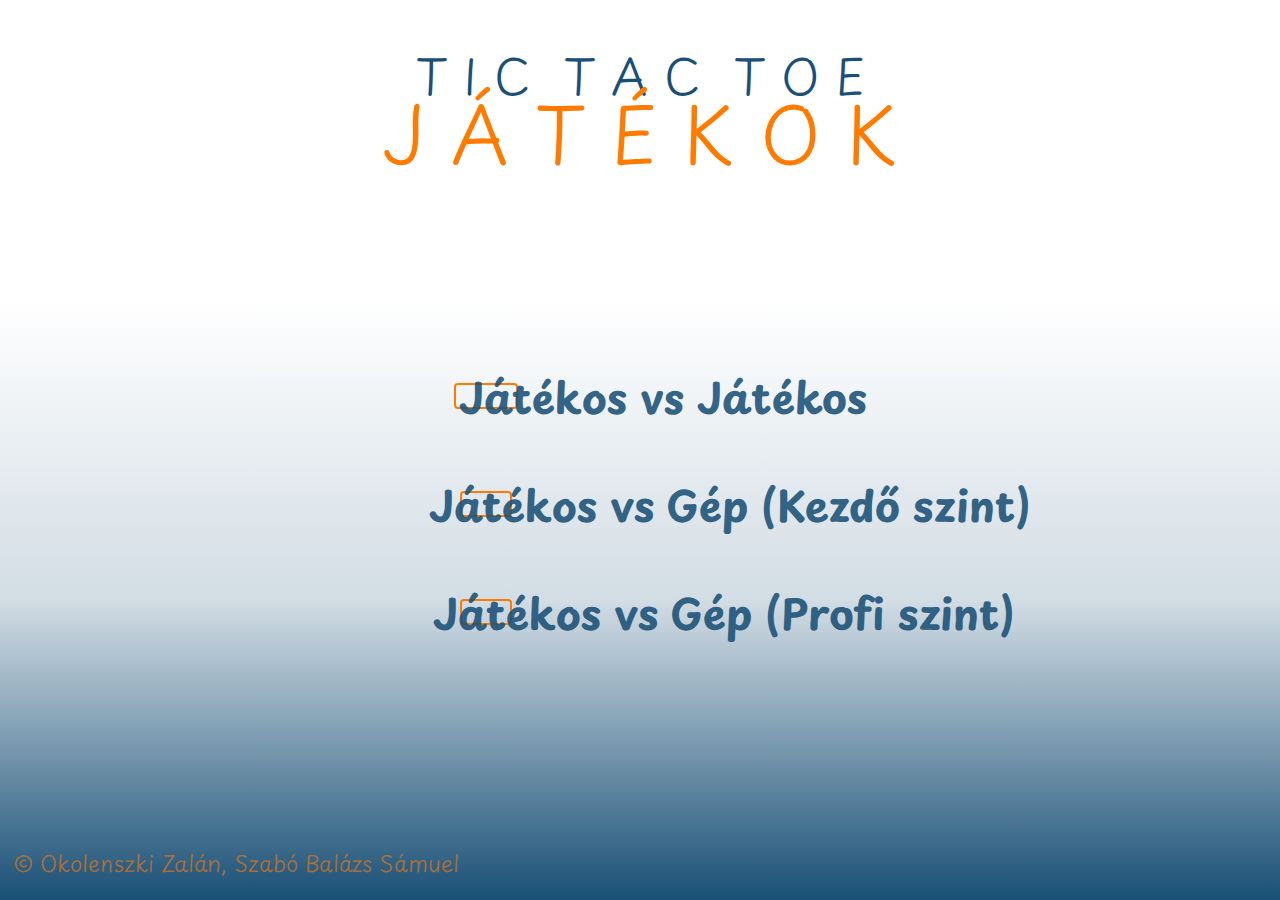
<file: index.html>
<!DOCTYPE html>
<html lang="hu">
    
    <head>
        <meta charset="utf-8">
        <meta http-equiv="X-UA-Compatible" content="IE=edge">
        <title>Jatekok</title>
        <meta name="description" content="">
        <meta name="viewport" content="width=device-width, initial-scale=1">
        <link rel="stylesheet" href="style.css">
        <link rel="stylesheet" href="https://cdnjs.cloudflare.com/ajax/libs/font-awesome/6.4.2/css/all.min.css" integrity="sha512-z3gLpd7yknf1YoNbCzqRKc4qyor8gaKU1qmn+CShxbuBusANI9QpRohGBreCFkKxLhei6S9CQXFEbbKuqLg0DA==" crossorigin="anonymous" referrerpolicy="no-referrer" />
    </head>
    <body>
        <div id="top-menu">
            <div id="cim">
                <span style="--i:1">T</span>
                <span style="--i:2">i</span>
                <span style="--i:3">c</span>
                <span></span>
                <span style="--i:4">t</span>
                <span style="--i:5">a</span>
                <span style="--i:6">c</span>
                <span></span>
                <span style="--i:7">t</span>
                <span style="--i:8">o</span>
                <span style="--i:9">e</span>
            </div>
            <div id="cim2">
                <span style="--i:11">j</span>
                <span style="--i:12">á</span>
                <span style="--i:13">t</span>
                <span style="--i:14">é</span>
                <span style="--i:15">k</span>
                <span style="--i:16">o</span>
                <span style="--i:17">k</span>
            </div>
            <div id="link"><a href="https://en.wikipedia.org/wiki/Tic-tac-toe" target=”_blank”><i class="fa-solid fa-circle-info"></i></a></div>
        </div>

        <div id="content">
            <div class="inline">
                <div class="mod" id="mod1">                
                    <div ><a href="tictacto.html">
                        <h3 class="ikon" id="ikon1"><i class="fa-solid fa-user"></i></h3>
                        <h4 class="amod" id="amod1">Játékos vs Játékos</h4></a></div>
                </div>
                <div class="mod" id="mod2">
                    <div ><a href="tictactoLvl3.html">
                        <h3 class="ikon" id="ikon2"><i class="fa-solid fa-robot"></i></h3>
                        <h4 class="amod" id="amod2">Játékos vs Gép (Kezdő szint)</h4></a></div>
                </div>
                <div class="mod" id="mod3">
                    <div><a href="tictactoLvl2.html">
                        <h3 class="ikon" id="ikon3"><i class="robot fa-solid fa-robot"></i><i class="fire fa-solid fa-fire"></i></h3>
                        <h4 class="amod" id="amod3">Játékos vs Gép (Profi szint)</h4></a>
                    </div>
                </div>
            </div>
        </div>
        <div id="foot">
            <p>© Okolenszki Zalán, Szabó Balázs Sámuel</p>
        </div>
    </body>
</html>
</file>
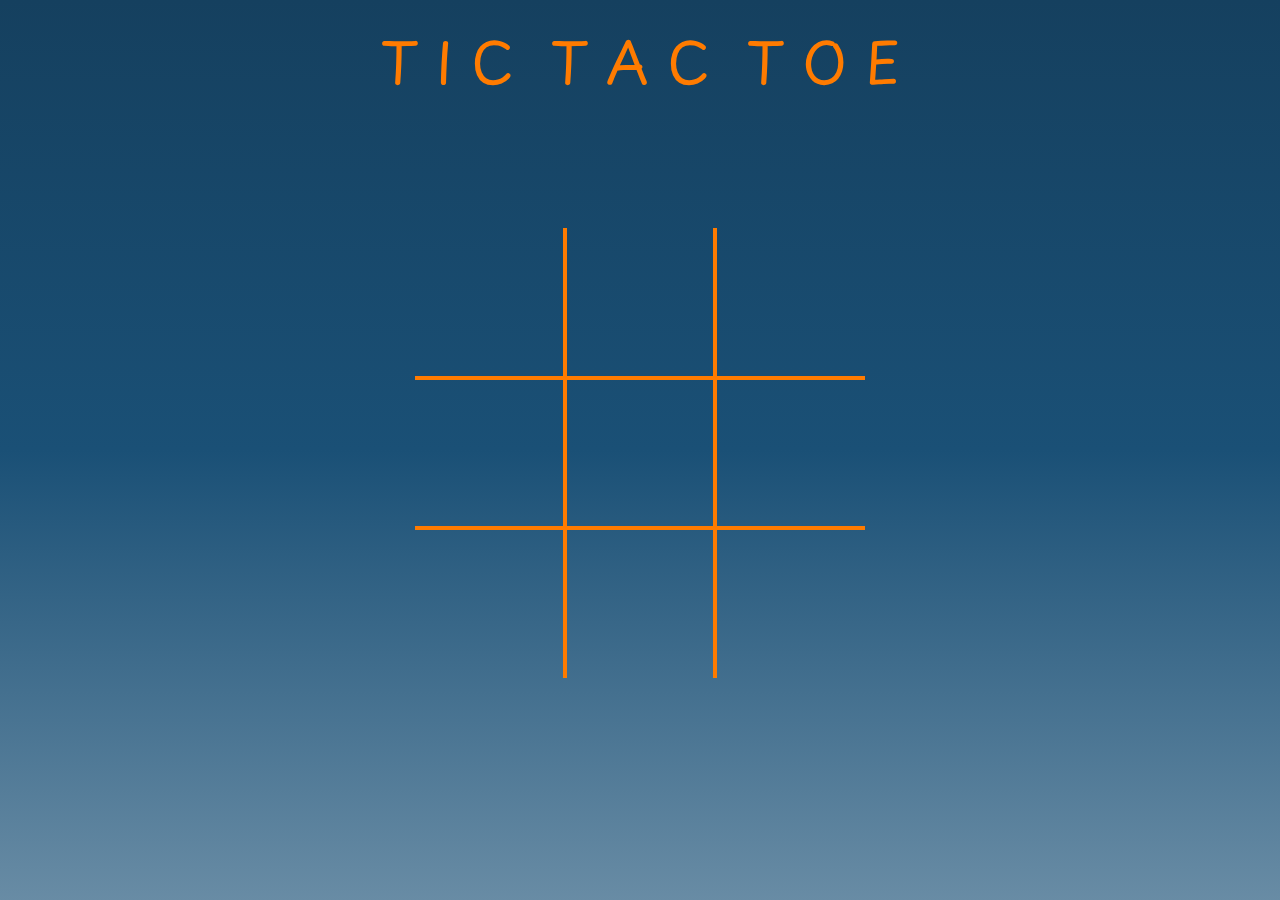
<file: tictacto.html>
<!DOCTYPE html>
<html lang="hu">

<head>
    <title>Tic Tac Toe</title>
    <meta charset="UTF-8">
    <meta name="viewport" content="width=device-width, initial-scale=1.0">
    <meta http-equiv="X-UA-Compatible" content="ie=edge">
    <link rel="stylesheet" href="tictacto.css">
    <link rel="stylesheet" href="https://cdnjs.cloudflare.com/ajax/libs/font-awesome/6.4.2/css/all.min.css" integrity="sha512-z3gLpd7yknf1YoNbCzqRKc4qyor8gaKU1qmn+CShxbuBusANI9QpRohGBreCFkKxLhei6S9CQXFEbbKuqLg0DA==" crossorigin="anonymous" referrerpolicy="no-referrer" />
</head>

<body>
    <div id="szia">
        <div id="cim">
            <span style="--i:1">T</span>
            <span style="--i:2">i</span>
            <span style="--i:3">c</span>
            <span></span>
            <span style="--i:4">t</span>
            <span style="--i:5">a</span>
            <span style="--i:6">c</span>
            <span></span>
            <span style="--i:7">t</span>
            <span style="--i:8">o</span>
            <span style="--i:9">e</span>
        </div>
            <div class="dif">
                <a id="haza" href="index.html"><i class="fa-solid fa-house"></i></a>
            </div>
        </div>
    </div>

    <div class="board" id="board">
        <div class="cell" id="1" data-box-num="0"></div>
        <div class="cell" id="2" data-box-num="1"></div>
        <div class="cell" id="3" data-box-num="2"></div>
        <div class="cell" id="4" data-box-num="3"></div>
        <div class="cell" id="5" data-box-num="4"></div>
        <div class="cell" id="6" data-box-num="5"></div>
        <div class="cell" id="7" data-box-num="6"></div>
        <div class="cell" id="8" data-box-num="7"></div>
        <div class="cell" id="9" data-box-num="8"></div>
    </div>
    <div class="nyeres" id="nyeres">
        <div data-nyeres-text id="nyerestext">Döntetlen</div>
        <button class="resigomb" id="resigomb">RESTART</button>
    </div>

    <script src="tictacto.js"></script>
</body>

</html>
</file>
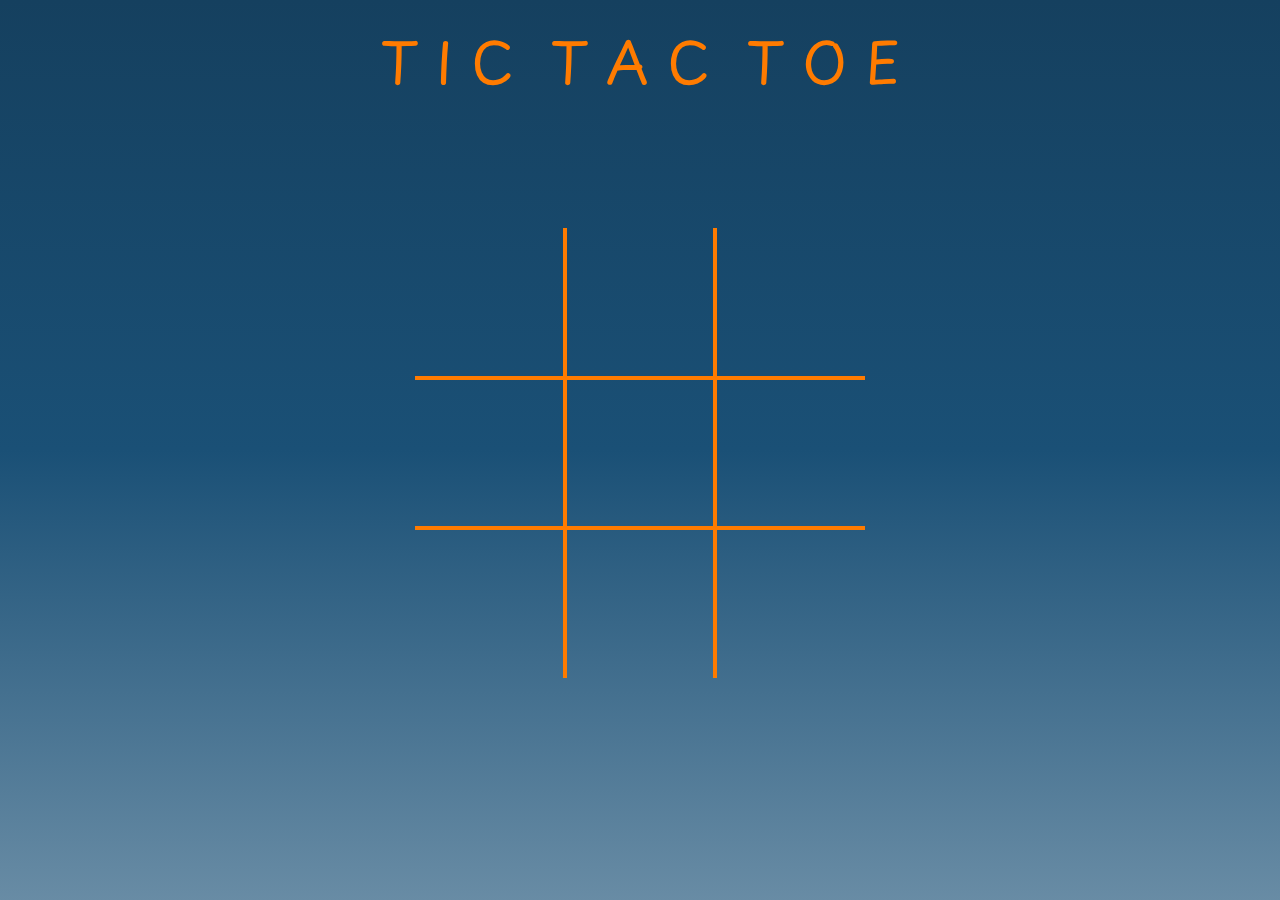
<file: tictactoLvl2.html>
<!DOCTYPE html>
<html lang="hu">

<head>
    <title>tictactoe</title>
    <meta charset="UTF-8">
    <meta name="viewport" content="width=device-width, initial-scale=1.0">
    <meta http-equiv="X-UA-Compatible" content="ie=edge">
    <link rel="stylesheet" href="tictacto.css">
    <link rel="stylesheet" href="https://cdnjs.cloudflare.com/ajax/libs/font-awesome/6.4.2/css/all.min.css" integrity="sha512-z3gLpd7yknf1YoNbCzqRKc4qyor8gaKU1qmn+CShxbuBusANI9QpRohGBreCFkKxLhei6S9CQXFEbbKuqLg0DA==" crossorigin="anonymous" referrerpolicy="no-referrer" />
</head>

<body>
    <div id="szia">
        <div id="cim">
            <span style="--i:1">T</span>
            <span style="--i:2">i</span>
            <span style="--i:3">c</span>
            <span></span>
            <span style="--i:4">t</span>
            <span style="--i:5">a</span>
            <span style="--i:6">c</span>
            <span></span>
            <span style="--i:7">t</span>
            <span style="--i:8">o</span>
            <span style="--i:9">e</span>
        </div>
            <div class="dif">
                <a id="haza" href="index.html"><i class="fa-solid fa-house"></i></a>
            </div>
        </div>
    </div>

    <div class="board" id="board">
        <div class="cell" id="0" data-cell></div>
        <div class="cell" id="1" data-cell></div>
        <div class="cell" id="2" data-cell></div>
        <div class="cell" id="3" data-cell></div>
        <div class="cell" id="4" data-cell></div>
        <div class="cell" id="5" data-cell></div>
        <div class="cell" id="6" data-cell></div>
        <div class="cell" id="7" data-cell></div>
        <div class="cell" id="8" data-cell></div>
    </div>
    <div class="nyeres" id="nyeres">
        <div data-nyeres-text class="nyerestext" id="nyerestext">text</div>
        <button class="resigomb" id="resigomb" onclick="jatek()">RESTART</button>
    </div>

    <script src="tictacto2.js"></script>
</body>

</html>
</file>
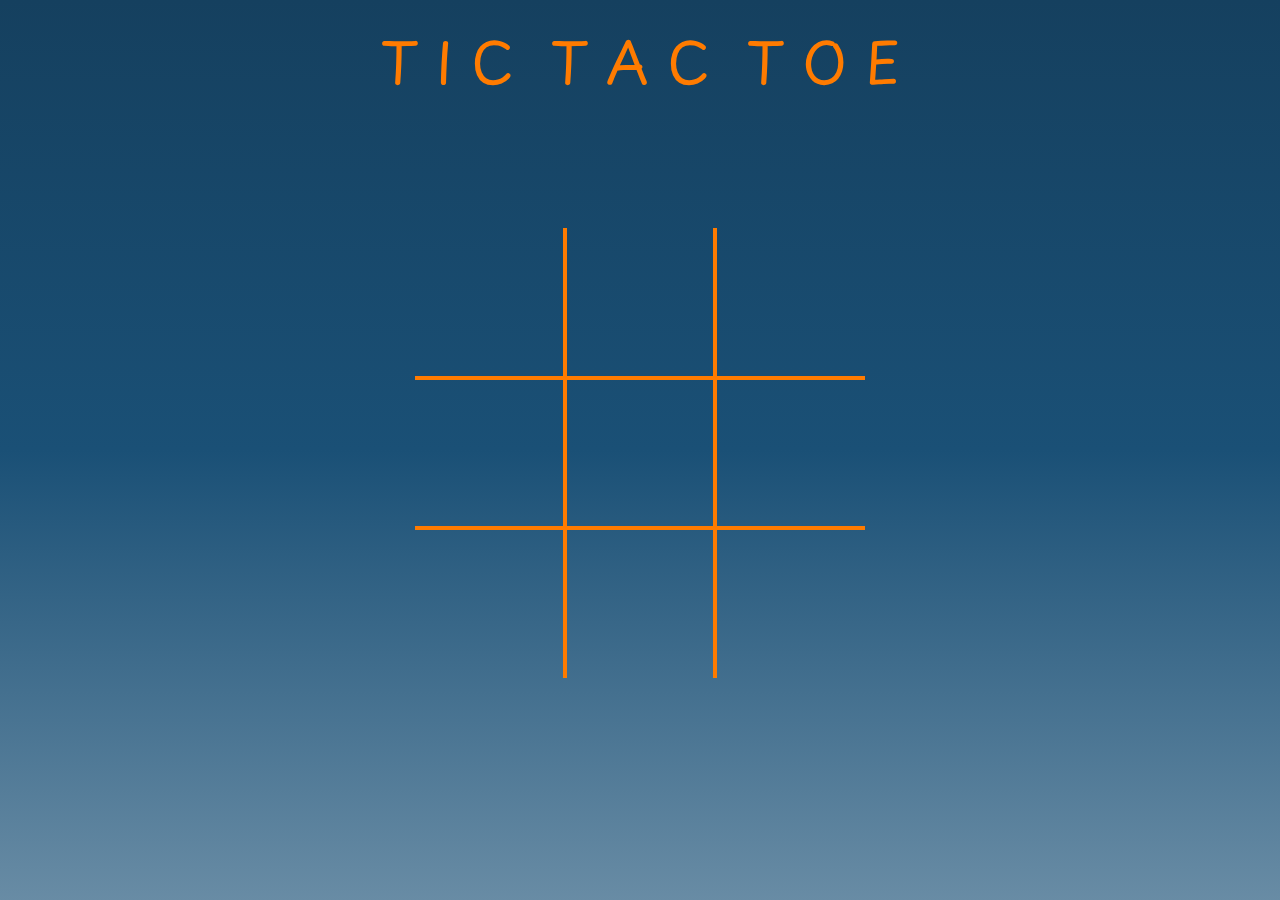
<file: tictactoLvl3.html>
<!DOCTYPE html>
<html lang="hu">
    
<head>
    <meta charset="UTF-8">
    <meta http-equiv="X-UA-Compatible" content="IE=edge">
    <meta name="viewport" content="width=device-width, initial-scale=1.0">
    <title>Tic Tac Toe</title>
    <link rel="stylesheet" href="tictactoS3.css">
    <link rel="stylesheet" href="https://cdnjs.cloudflare.com/ajax/libs/font-awesome/6.4.2/css/all.min.css" integrity="sha512-z3gLpd7yknf1YoNbCzqRKc4qyor8gaKU1qmn+CShxbuBusANI9QpRohGBreCFkKxLhei6S9CQXFEbbKuqLg0DA==" crossorigin="anonymous" referrerpolicy="no-referrer" />
</head>
<body>
    <div id="szia">
        <div id="cim">
            <span style="--i:1">T</span>
            <span style="--i:2">i</span>
            <span style="--i:3">c</span>
            <span></span>
            <span style="--i:4">t</span>
            <span style="--i:5">a</span>
            <span style="--i:6">c</span>
            <span></span>
            <span style="--i:7">t</span>
            <span style="--i:8">o</span>
            <span style="--i:9">e</span>
        </div>

        <div class="dif">
            <a id="haza" href="index.html"><i class="fa-solid fa-house"></i></a>
        </div>

    </div>

    <div class="game-container">
        <div class="board">
            <section class="cell" data-box-num="0"></section>
            <section class="cell" data-box-num="1"></section>
            <section class="cell" data-box-num="2"></section>
            <section class="cell" data-box-num="3"></section>
            <section class="cell" data-box-num="4"></section>
            <section class="cell" data-box-num="5"></section>
            <section class="cell" data-box-num="6"></section>
            <section class="cell" data-box-num="7"></section>
            <section class="cell" data-box-num="8"></section>
        </div>
    </div>

    <div class="nyeres" id="nyeres">
        <div data-nyeres-text id="nyerestext">Döntetlen</div>
        <button class="resigomb" id="resigomb">RESTART</button>
    </div>
  
    <script src="tictacto3.js"></script>
</body>
</html>
</file>
<file: style.css>
@import url('https://fonts.googleapis.com/css2?family=Montserrat:wght@300;400;500&family=Playpen+Sans:wght@200;300&display=swap');

* {
    padding: 0px;
    margin: 0px;
    box-sizing: border-box;
    white-space: nowrap;
}
body {
    background: linear-gradient(white, white, rgba(26, 80, 118, 0.195), rgb(26, 80, 118));
    background-size: cover;
    font-size: 24px;
    font-family: 'Playpen Sans', cursive;
    color: black;
    font-weight: 300;
    min-height: 100vh;
}
#top-menu {
    position: absolute;
    width: 100%;
    height: 60px;
    left: 0px;
    top: 0px;
    z-index: 1;
}
#cim{
    margin-top: 3.5%;
    font-size: 48px;
    position: absolute;
    top: 50%;
    left: 50%;
    display: block;
    transform: translate(-50%, -50%);
    text-decoration: none;
    color: rgb(26, 80, 118);
}
#cim span{
    position: relative;
    display: inline-block;
    text-transform: uppercase;
    animation: cim 2s infinite;
    animation-delay: calc(.1s * var(--i));
}
@keyframes cim{
    0%,40%,100% {
        transform: translateY(0)
    }
    20% {
        transform: translateY(-7px)
    }
}
#cim2{
    margin-top: 8%;
    font-size: 76px;
    position: absolute;
    top: 50%;
    left: 50%;
    display: block;
    transform: translate(-50%, -50%);
    text-decoration: none;
    color: rgb(255, 123, 0);
}
#cim2 span{
    position: relative;
    display: inline-block;
    text-transform: uppercase;
    animation: cim2 2s infinite;
    animation-delay: calc(.1s * var(--i));
}
@keyframes cim2{
    0%,40%,100% {
        transform: translateY(0)
    }
    20% {
        transform: translateY(-7px)
    }
}
#link{
    position: absolute;
    top: 1%;
    right: 1%;
    padding: 10px;
}
#link a{
    text-decoration: none;
    color: rgba(26, 80, 118, 0.9);
    font-size: 34px;
}
#link a:hover{
    color: rgba(255, 123, 0, 0.9);
}
#link a:active{
    opacity: 0.7;
}

#content .inline{
    display: flex;
    justify-content: left;
    align-items: center;
    flex-direction: column;
    text-decoration: none;
}
#content .amod{
    color: rgba(26, 80, 118, 0.9);
    position: absolute;
    font-family: 'Playpen Sans', cursive;;
    font-size: 42px;
    top: 50%;
    left: 60%;
    transform: translate(-50%, -50%);
}
#content #amod1{
    margin-left: -4.2%;
    top: 44%;
    left: 56%;
    transform: translate(-50%, -50%);
}
#content #amod2{
    margin-left: 1%;
    top: 56%;
    left: 56%;
    transform: translate(-50%, -50%);
}
#content #amod3{
    margin-left: 0.6%;
    top: 68%;
    left: 56%;
    transform: translate(-50%, -50%);
}
#content #amod1 a, #amod2 a, #amod3 a{
    text-decoration: none;
    color: rgb(26, 80, 118);
}
#content .ikon{
    color: rgb(26, 80, 118);
    position: absolute;
    font-size: 50px;
    transition: ease-out 0.4s;
    border: 2px solid rgb(255, 123, 0);
    box-shadow: inset 0 0 0 0 rgb(255, 123, 0);
    border-radius: 4px;
}
#content #ikon1{
    padding: 11px 30px;
    top: 44%;
    left: 38%;
    transform: translate(-50%, -50%);
}
#content #ikon2{
    padding: 11px 24px;
    top: 56%;
    left: 38%;
    transform: translate(-50%, -50%);
}
#content #ikon3{
    padding: 11px 24px;
    top: 68%;
    left: 38%;
    transform: translate(-50%, -50%);
}
#content .ikon:hover{   
    box-shadow: inset 0 0 200px 0 rgb(255, 123, 0);
    color: white;
    border: none;
}
#content .ikon .robot{
    position: relative;
    z-index: 10000;
}
#content .ikon .fire{
    position: absolute;
    color: rgba(255, 123, 0, 0.8);
    font-size: 70px;
    z-index: 1;
    top: 50%;
    left: 50%;
    transform: translate(-50%,-50%);
}
#content h4:hover{
    color: rgb(255, 123, 0);
}
#content .mod a:active:not(.ikon){
    opacity: 0.7;
    color: rgb(255, 123, 0);
}
#foot{
    position: absolute;
    top: 94%;
    left: 1%;
}
#foot p{
    color: rgba(255, 123, 0, 0.6);
    font-size: 22px;
}
#foot p:hover{
    color: rgb(255, 123, 0);
}
</file>
<file: tictacto.css>
@import url('https://fonts.googleapis.com/css2?family=Comfortaa:wght@300;400&family=DM+Sans:opsz,wght@9..40,200&family=Playpen+Sans:wght@200;300&display=swap');

*, *::after, *::before {
    box-sizing: border-box;
    margin: 0;
    padding: 0;
}
:root {
    --cell-size: 150px;
    --mark-size: calc(var(--cell-size) * .9);
}
body {
    background: linear-gradient(rgb(21, 64, 95),rgb(26, 80, 118),rgba(26, 80, 118, 0.66));
    overflow: hidden;
    font-family: 'Playpen Sans', cursive;
    height: 100dvh;
}
#szia {
    height: 100px;
    width: 100%;
}
#cim{
    margin-top: 4%;
    font-size: 56px;
    position: absolute;
    top: 1%;
    left: 50%;
    display: block;
    transform: translate(-50%, -50%);
    color: rgb(255, 123, 0);
}
#cim span{
    position: relative;
    display: inline-block;
    text-transform: uppercase;
    animation: cim 2.2s infinite;
    animation-delay: calc(.1s * var(--i));
}
@keyframes cim{
    0%,40%,100% {
        transform: translateY(0)
    }
    20% {
        transform: translateY(-7px)
    }
}
#haza{
    font-size: 32px;
    position: absolute;
    top: 1%;
    left: 1%;
    color: white;
    text-decoration: none;
}
#haza:hover{
    color: rgba(255, 123, 0, 0.9);
}
#haza:active{
    opacity: 0.7;
}
.board {
    width: 100vw;
    height: 50vh;
    display: grid;
    margin-top: 10%;
    justify-content: center;
    align-content: center;
    justify-items: center;
    grid-template-columns: repeat(3, auto);
}
.cell {
    width: var(--cell-size);
    height: var(--cell-size);
    background-color: transparent;
    border: 2px solid rgb(255, 123, 0);
    display: flex;
    justify-content: center;
    align-items: center;
    position: relative;
    cursor: pointer;
    font-family: 'DM Sans', sans-serif;
    color: rgba(255, 255, 255, 0.7);
    font-size: var(--mark-size);
    text-align: center;
}
.cell:first-child,
.cell:nth-child(2),
.cell:nth-child(3) {
    border-top: none;
}
.cell:nth-child(3n + 1) {
    border-left: none;
}
.cell:nth-child(3n + 3) {
    border-right: none;
}
.cell:last-child,
.cell:nth-child(7),
.cell:nth-child(8) {
    border-bottom: none;
}
.nyeres {
    display: none;
    position: fixed;
    top: 0;
    left: 0;
    right: 0;
    bottom: 0;
    background-color: rgba(0, 0, 0, .9);
    justify-content: center;
    align-items: center;
    color: rgb(255, 123, 0);
    font-size: 5rem;
    flex-direction: column;
    font-family: 'Playpen Sans', cursive;
}
#nyerestext{
    margin-bottom: 10px;
    color: white;
}
.resigomb {
    font-size: 3rem;
    background-color: white;
    border: 1px solid rgb(255, 123, 0);
    color: rgb(255, 123, 0);
    padding: 4px 100px;
    cursor: pointer;
    font-family: 'Playpen Sans', cursive;
    border-radius: 4px;
    box-shadow: inset 0 0 0 0 rgb(255, 123, 0);
    transition: ease-out 0.5s;
}
.resigomb:hover {
    box-shadow: inset 0 0 300px 0 rgb(255, 123, 0);
    color: white;
    border: none;
}
.resigomb:active{
    opacity: .7;
}

.nyeres.show {
    display: flex;
}
</file>
<file: tictactoS3.css>
@import url('https://fonts.googleapis.com/css2?family=Comfortaa:wght@300;400&family=DM+Sans:opsz,wght@9..40,200&family=Playpen+Sans:wght@200;300&display=swap');

*, *::after, *::before {
    box-sizing: border-box;
    margin: 0;
    padding: 0;
}
:root {
    --cell-size: 150px;
    --mark-size: calc(var(--cell-size) * .9);
}
body {
    background: linear-gradient(rgb(21, 64, 95),rgb(26, 80, 118),rgba(26, 80, 118, 0.66));
    overflow: hidden;
    font-family: 'Playpen Sans', cursive;
    height: 100dvh;
}
#szia {
    height: 100px;
    width: 100%;
}
#cim{
    margin-top: 4%;
    font-size: 56px;
    position: absolute;
    top: 1%;
    left: 50%;
    display: block;
    transform: translate(-50%, -50%);
    color: rgb(255, 123, 0);
}
#cim span{
    position: relative;
    display: inline-block;
    text-transform: uppercase;
    animation: cim 2.2s infinite;
    animation-delay: calc(.1s * var(--i));
}
@keyframes cim{
    0%,40%,100% {
        transform: translateY(0)
    }
    20% {
        transform: translateY(-7px)
    }
}
#haza{
    font-size: 32px;
    position: absolute;
    top: 1%;
    left: 1%;
    color: white;
    text-decoration: none;
}
#haza:hover{
    color: rgba(255, 123, 0, 0.9);
}
#haza:active{
    opacity: 0.7;
}
.board {
    width: 100vw;
    height: 50vh;
    display: grid;
    margin-top: 10%;
    justify-content: center;
    align-content: center;
    justify-items: center;
    grid-template-columns: repeat(3, auto);
}
.cell {
    width: var(--cell-size);
    height: var(--cell-size);
    background-color: transparent;
    border: 2px solid rgb(255, 123, 0);
    display: flex;
    justify-content: center;
    align-items: center;
    position: relative;
    cursor: pointer;
    font-family: 'DM Sans', sans-serif;
    color: rgb(255, 123, 0);
    font-size: var(--mark-size);
    text-align: center;
}
.cell:first-child,
.cell:nth-child(2),
.cell:nth-child(3) {
    border-top: none;
}
.cell:nth-child(3n + 1) {
    border-left: none;
}
.cell:nth-child(3n + 3) {
    border-right: none;
}
.cell:last-child,
.cell:nth-child(7),
.cell:nth-child(8) {
    border-bottom: none;
}
.cross::before {
    content: "X";
    color: rgba(255, 255, 255, 0.7);
}
.zero::before {
    content: "O";
    color: rgba(255, 255, 255, 0.7);
}
.nyeres {
    display: none;
    position: fixed;
    top: 0;
    left: 0;
    right: 0;
    bottom: 0;
    background-color: rgba(0, 0, 0, .9);
    justify-content: center;
    align-items: center;
    color: rgb(255, 123, 0);
    font-size: 5rem;
    flex-direction: column;
    font-family: 'Playpen Sans', cursive;
}
#nyerestext{
    margin-bottom: 10px;
    color: white;
}
.resigomb {
    font-size: 3rem;
    background-color: white;
    border: 1px solid rgb(255, 123, 0);
    color: rgb(255, 123, 0);
    padding: 4px 100px;
    cursor: pointer;
    font-family: 'Playpen Sans', cursive;
    border-radius: 4px;
    box-shadow: inset 0 0 0 0 rgb(255, 123, 0);
    transition: ease-out 0.5s;
}
.resigomb:hover {
    box-shadow: inset 0 0 300px 0 rgb(255, 123, 0);
    color: white;
    border: none;
}
.resigomb:active{
    opacity: .7;
}
.nyeres.show {
    display: flex;
}
</file>
